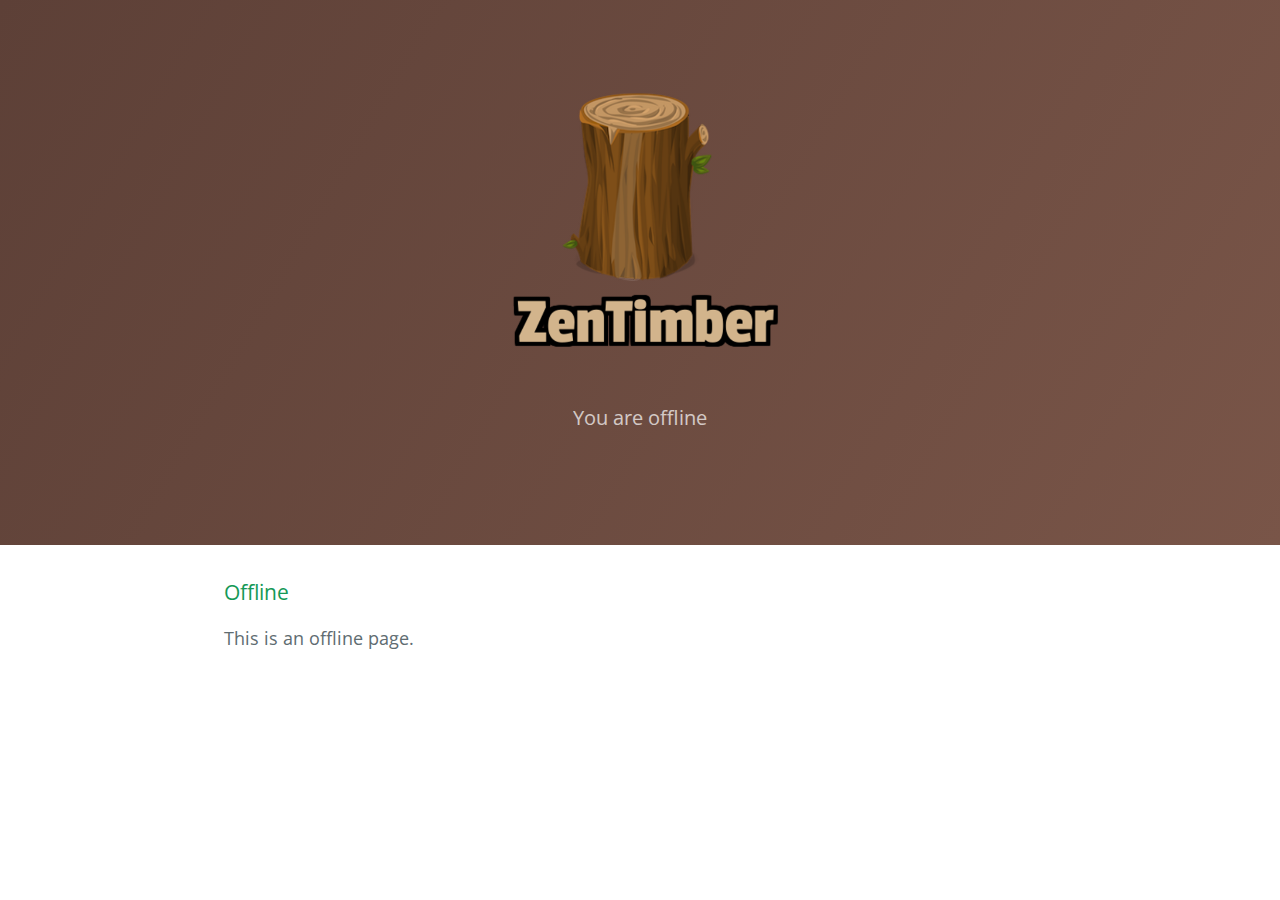
<file: offline.html>
<!DOCTYPE html>
<html lang="en-us">
  <head>
    <meta charset="UTF-8">
    <title>Zentimber Offline Page</title>
    <meta property="og:url" content="http://www.zentimber.com">
    <meta property="og:type" content="website">
    <meta property="og:title" content="ZenTimber">
    <meta property="og:description" content="Overlay a badge on your Facebook profile pic.">
    <meta property="og:image" content="http://badge.zentimber.com/images/overview.png">
    <meta name="twitter:card" content="summary_large_image">
    <meta name="twitter:site" content="@zentimber">
    <meta name="twitter:creator" content="@zentimber">
    <meta name="twitter:title" content="ZenTimber">
    <meta name="twitter:description" content="Overlay a badge on your Facebook profile pic.">
    <meta name="twitter:image" content="http://badge.zentimber.com/images/overview.png">
    <meta name="viewport" content="width=device-width, initial-scale=1">
    <link rel="stylesheet" type="text/css" href="stylesheets/normalize.css" media="screen">
    <link href='https://fonts.googleapis.com/css?family=Open+Sans:400,700' rel='stylesheet' type='text/css'>
    <link rel="stylesheet" type="text/css" href="stylesheets/stylesheet.css" media="screen">
    <link rel="stylesheet" type="text/css" href="stylesheets/github-light.css" media="screen">
    <link rel="shortcut icon" href="/favicon.ico" type="image/x-icon">
    <link rel="icon" href="/favicon.ico" type="image/x-icon">
  </head>
  <body>
    
    <section class="page-header">
      <img width="300" src="images/zentimber_full.png" alt="ZenTimber">
      <h2 class="project-tagline">You are offline</h2>
    </section>

    <section class="main-content">
      <h3>Offline</h3>
      <p>This is an offline page.
      </p>

    </section>

  
  </body>
</html>
</file>
<file: stylesheets/stylesheet.css>
* {
  box-sizing: border-box; }

body {
  padding: 0;
  margin: 0;
  font-family: "Open Sans", "Helvetica Neue", Helvetica, Arial, sans-serif;
  font-size: 16px;
  line-height: 1.5;
  color: #606c71; }

a {
  color: #1e6bb8;
  text-decoration: none; }
  a:hover {
    text-decoration: underline; }

.btn {
  display: inline-block;
  margin-bottom: 1rem;
  color: rgba(255, 255, 255, 0.7);
  background-color: rgba(255, 255, 255, 0.08);
  border-color: rgba(255, 255, 255, 0.2);
  border-style: solid;
  border-width: 1px;
  border-radius: 0.3rem;
  transition: color 0.2s, background-color 0.2s, border-color 0.2s; }
  .btn + .btn {
    margin-left: 1rem; }

.btn:hover {
  color: rgba(255, 255, 255, 0.8);
  text-decoration: none;
  background-color: rgba(255, 255, 255, 0.2);
  border-color: rgba(255, 255, 255, 0.3); }

@media screen and (min-width: 64em) {
  .btn {
    padding: 0.75rem 1rem; } }

@media screen and (min-width: 42em) and (max-width: 64em) {
  .btn {
    padding: 0.6rem 0.9rem;
    font-size: 0.9rem; } }

@media screen and (max-width: 42em) {
  .btn {
    display: block;
    width: 100%;
    padding: 0.75rem;
    font-size: 0.9rem; }
    .btn + .btn {
      margin-top: 1rem;
      margin-left: 0; } }

.page-header {
  color: #fff;
  text-align: center;
  /*background-color: #159957;*/
  background-color: #5D4037;
  /* background-image: linear-gradient(120deg, #155799, #159957); */
  background-image: linear-gradient(120deg, #5D4037, #795548); 
}

@media screen and (min-width: 64em) {
  .page-header {
    padding: 5rem 6rem; } }

@media screen and (min-width: 42em) and (max-width: 64em) {
  .page-header {
    padding: 3rem 4rem; } }

@media screen and (max-width: 42em) {
  .page-header {
    padding: 2rem 1rem; } }

.project-name {
  margin-top: 0;
  margin-bottom: 0.1rem; }

@media screen and (min-width: 64em) {
  .project-name {
    font-size: 3.25rem; } }

@media screen and (min-width: 42em) and (max-width: 64em) {
  .project-name {
    font-size: 2.25rem; } }

@media screen and (max-width: 42em) {
  .project-name {
    font-size: 1.75rem; } }

.project-tagline {
  margin-bottom: 2rem;
  font-weight: normal;
  opacity: 0.7; }

@media screen and (min-width: 64em) {
  .project-tagline {
    font-size: 1.25rem; } }

@media screen and (min-width: 42em) and (max-width: 64em) {
  .project-tagline {
    font-size: 1.15rem; } }

@media screen and (max-width: 42em) {
  .project-tagline {
    font-size: 1rem; } }

.main-content :first-child {
  margin-top: 0; }
.main-content img {
  max-width: 100%; }
.main-content h1, .main-content h2, .main-content h3, .main-content h4, .main-content h5, .main-content h6 {
  margin-top: 2rem;
  margin-bottom: 1rem;
  font-weight: normal;
  color: #159957; }
.main-content p {
  margin-bottom: 1em; }
.main-content code {
  padding: 2px 4px;
  font-family: Consolas, "Liberation Mono", Menlo, Courier, monospace;
  font-size: 0.9rem;
  color: #383e41;
  background-color: #f3f6fa;
  border-radius: 0.3rem; }
.main-content pre {
  padding: 0.8rem;
  margin-top: 0;
  margin-bottom: 1rem;
  font: 1rem Consolas, "Liberation Mono", Menlo, Courier, monospace;
  color: #567482;
  word-wrap: normal;
  background-color: #f3f6fa;
  border: solid 1px #dce6f0;
  border-radius: 0.3rem; }
  .main-content pre > code {
    padding: 0;
    margin: 0;
    font-size: 0.9rem;
    color: #567482;
    word-break: normal;
    white-space: pre;
    background: transparent;
    border: 0; }
.main-content .highlight {
  margin-bottom: 1rem; }
  .main-content .highlight pre {
    margin-bottom: 0;
    word-break: normal; }
.main-content .highlight pre, .main-content pre {
  padding: 0.8rem;
  overflow: auto;
  font-size: 0.9rem;
  line-height: 1.45;
  border-radius: 0.3rem; }
.main-content pre code, .main-content pre tt {
  display: inline;
  max-width: initial;
  padding: 0;
  margin: 0;
  overflow: initial;
  line-height: inherit;
  word-wrap: normal;
  background-color: transparent;
  border: 0; }
  .main-content pre code:before, .main-content pre code:after, .main-content pre tt:before, .main-content pre tt:after {
    content: normal; }
.main-content ul, .main-content ol {
  margin-top: 0; }
.main-content blockquote {
  padding: 0 1rem;
  margin-left: 0;
  color: #819198;
  border-left: 0.3rem solid #dce6f0; }
  .main-content blockquote > :first-child {
    margin-top: 0; }
  .main-content blockquote > :last-child {
    margin-bottom: 0; }
.main-content table {
  display: block;
  width: 100%;
  overflow: auto;
  word-break: normal;
  word-break: keep-all; }
  .main-content table th {
    font-weight: bold; }
  .main-content table th, .main-content table td {
    padding: 0.5rem 1rem;
    border: 1px solid #e9ebec; }
.main-content dl {
  padding: 0; }
  .main-content dl dt {
    padding: 0;
    margin-top: 1rem;
    font-size: 1rem;
    font-weight: bold; }
  .main-content dl dd {
    padding: 0;
    margin-bottom: 1rem; }
.main-content hr {
  height: 2px;
  padding: 0;
  margin: 1rem 0;
  background-color: #eff0f1;
  border: 0; }

@media screen and (min-width: 64em) {
  .main-content {
    max-width: 64rem;
    padding: 2rem 6rem;
    margin: 0 auto;
    font-size: 1.1rem; } }

@media screen and (min-width: 42em) and (max-width: 64em) {
  .main-content {
    padding: 2rem 4rem;
    font-size: 1.1rem; } }

@media screen and (max-width: 42em) {
  .main-content {
    padding: 2rem 1rem;
    font-size: 1rem; } }

.site-footer {
  padding-top: 2rem;
  margin-top: 2rem;
  border-top: solid 1px #eff0f1; }

.site-footer-owner {
  display: block;
  font-weight: bold; }

.site-footer-credits {
  color: #819198; }

@media screen and (min-width: 64em) {
  .site-footer {
    font-size: 1rem; } }

@media screen and (min-width: 42em) and (max-width: 64em) {
  .site-footer {
    font-size: 1rem; } }

@media screen and (max-width: 42em) {
  .site-footer {
    font-size: 0.9rem; } }
</file>
<file: stylesheets/github-light.css>
/*
The MIT License (MIT)

Copyright (c) 2015 GitHub, Inc.

Permission is hereby granted, free of charge, to any person obtaining a copy
of this software and associated documentation files (the "Software"), to deal
in the Software without restriction, including without limitation the rights
to use, copy, modify, merge, publish, distribute, sublicense, and/or sell
copies of the Software, and to permit persons to whom the Software is
furnished to do so, subject to the following conditions:

The above copyright notice and this permission notice shall be included in all
copies or substantial portions of the Software.

THE SOFTWARE IS PROVIDED "AS IS", WITHOUT WARRANTY OF ANY KIND, EXPRESS OR
IMPLIED, INCLUDING BUT NOT LIMITED TO THE WARRANTIES OF MERCHANTABILITY,
FITNESS FOR A PARTICULAR PURPOSE AND NONINFRINGEMENT. IN NO EVENT SHALL THE
AUTHORS OR COPYRIGHT HOLDERS BE LIABLE FOR ANY CLAIM, DAMAGES OR OTHER
LIABILITY, WHETHER IN AN ACTION OF CONTRACT, TORT OR OTHERWISE, ARISING FROM,
OUT OF OR IN CONNECTION WITH THE SOFTWARE OR THE USE OR OTHER DEALINGS IN THE
SOFTWARE.

*/

.pl-c /* comment */ {
  color: #969896;
}

.pl-c1      /* constant, markup.raw, meta.diff.header, meta.module-reference, meta.property-name, support, support.constant, support.variable, variable.other.constant */,
.pl-s .pl-v /* string variable */ {
  color: #0086b3;
}

.pl-e  /* entity */,
.pl-en /* entity.name */ {
  color: #795da3;
}

.pl-s .pl-s1 /* string source */,
.pl-smi      /* storage.modifier.import, storage.modifier.package, storage.type.java, variable.other, variable.parameter.function */ {
  color: #333;
}

.pl-ent /* entity.name.tag */ {
  color: #63a35c;
}

.pl-k /* keyword, storage, storage.type */ {
  color: #a71d5d;
}

.pl-pds              /* punctuation.definition.string, string.regexp.character-class */,
.pl-s                /* string */,
.pl-s .pl-pse .pl-s1 /* string punctuation.section.embedded source */,
.pl-sr               /* string.regexp */,
.pl-sr .pl-cce       /* string.regexp constant.character.escape */,
.pl-sr .pl-sra       /* string.regexp string.regexp.arbitrary-repitition */,
.pl-sr .pl-sre       /* string.regexp source.ruby.embedded */ {
  color: #183691;
}

.pl-v /* variable */ {
  color: #ed6a43;
}

.pl-id /* invalid.deprecated */ {
  color: #b52a1d;
}

.pl-ii /* invalid.illegal */ {
  background-color: #b52a1d;
  color: #f8f8f8;
}

.pl-sr .pl-cce /* string.regexp constant.character.escape */ {
  color: #63a35c;
  font-weight: bold;
}

.pl-ml /* markup.list */ {
  color: #693a17;
}

.pl-mh        /* markup.heading */,
.pl-mh .pl-en /* markup.heading entity.name */,
.pl-ms        /* meta.separator */ {
  color: #1d3e81;
  font-weight: bold;
}

.pl-mq /* markup.quote */ {
  color: #008080;
}

.pl-mi /* markup.italic */ {
  color: #333;
  font-style: italic;
}

.pl-mb /* markup.bold */ {
  color: #333;
  font-weight: bold;
}

.pl-md /* markup.deleted, meta.diff.header.from-file */ {
  background-color: #ffecec;
  color: #bd2c00;
}

.pl-mi1 /* markup.inserted, meta.diff.header.to-file */ {
  background-color: #eaffea;
  color: #55a532;
}

.pl-mdr /* meta.diff.range */ {
  color: #795da3;
  font-weight: bold;
}

.pl-mo /* meta.output */ {
  color: #1d3e81;
}
</file>
